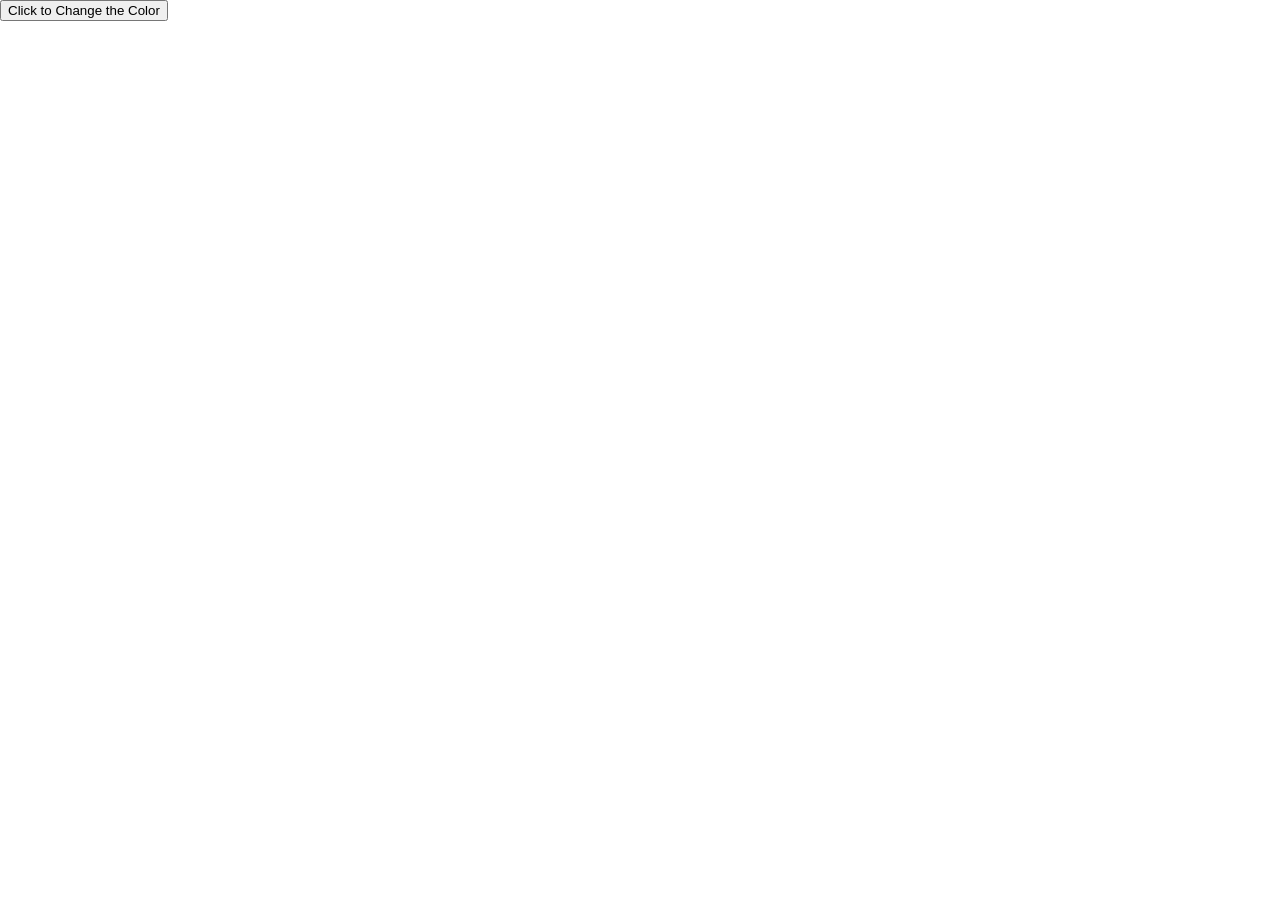
<file: color-changer/index.html>
<!DOCTYPE html>
<html lang="en">

<head>
    <meta charset="UTF-8">
    <title>Change Background Color</title>
    <link rel="stylesheet" href="styles.css">
</head>

<body>
    <button class="color-button">Click to Change the Color</button>

    <script src="script.js"></script>
</body>

</html>
</file>
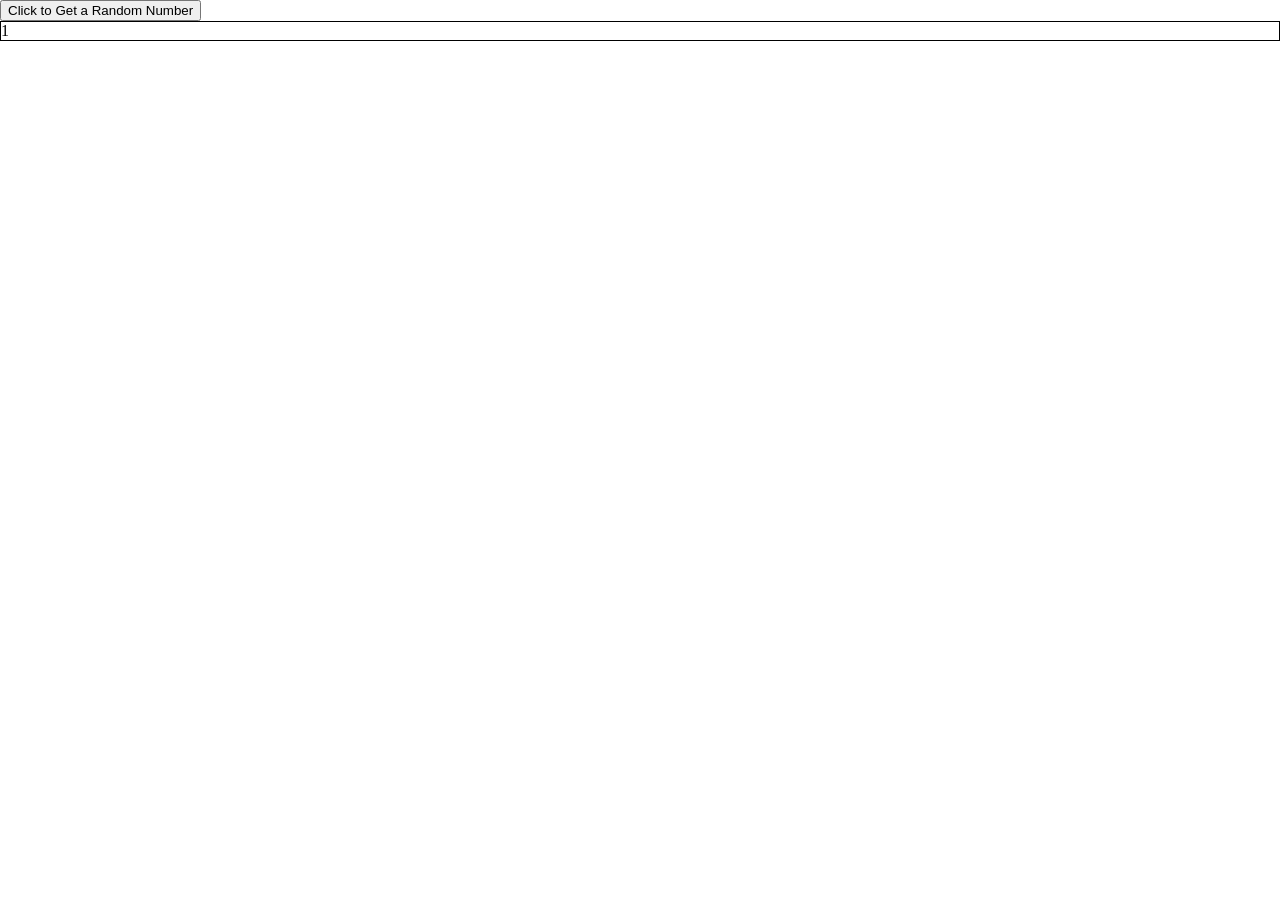
<file: random-number/index.html>
<!DOCTYPE html>
<html lang="en">

<head>
    <meta charset="UTF-8">
    <title>Random Number</title>
    <link rel="stylesheet" href="styles.css">
</head>

<body>
    <button class="button">Click to Get a Random Number</button>
    <div class="box-for-rand"> 1 </div>

    <script src="script.js"></script>
</body>

</html>
</file>
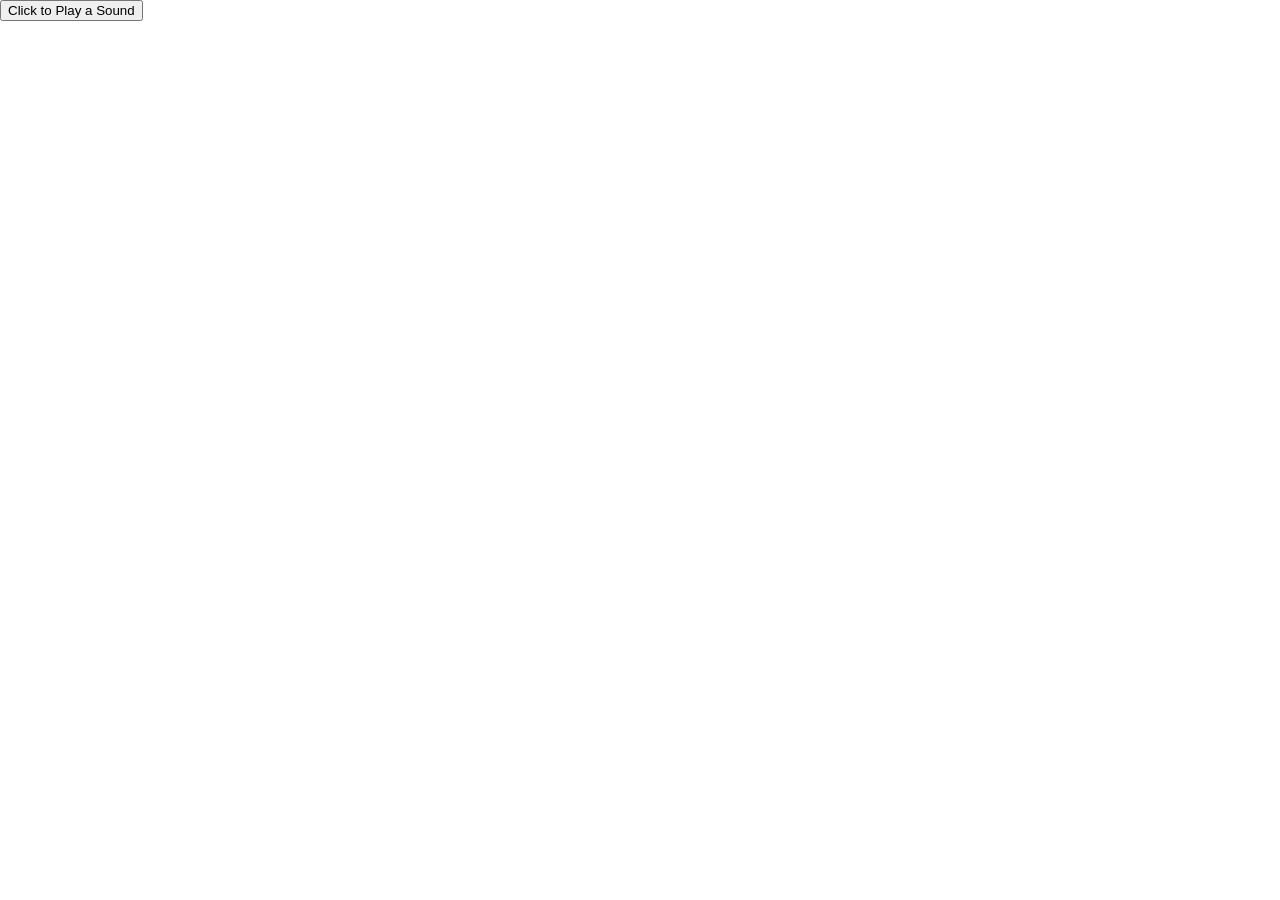
<file: sound/index.html>
<!DOCTYPE html>
<html lang="en">

<head>
    <meta charset="UTF-8">
    <title>Sound</title>
    <link rel="stylesheet" href="styles.css">
</head>

<body>
    <button class="sound-button">Click to Play a Sound</button>

    <script src="script.js"></script>
</body>

</html>
</file>
<file: color-changer/styles.css>
html, body {
    height: 100svh;
    margin: 0;
}
</file>
<file: random-number/styles.css>
html, body {
    height: 100svh;
    margin: 0;
}

.box-for-rand {
  border: solid 1px black;
}
</file>
<file: sound/styles.css>
html, body {
    height: 100svh;
    margin: 0;
}
</file>
